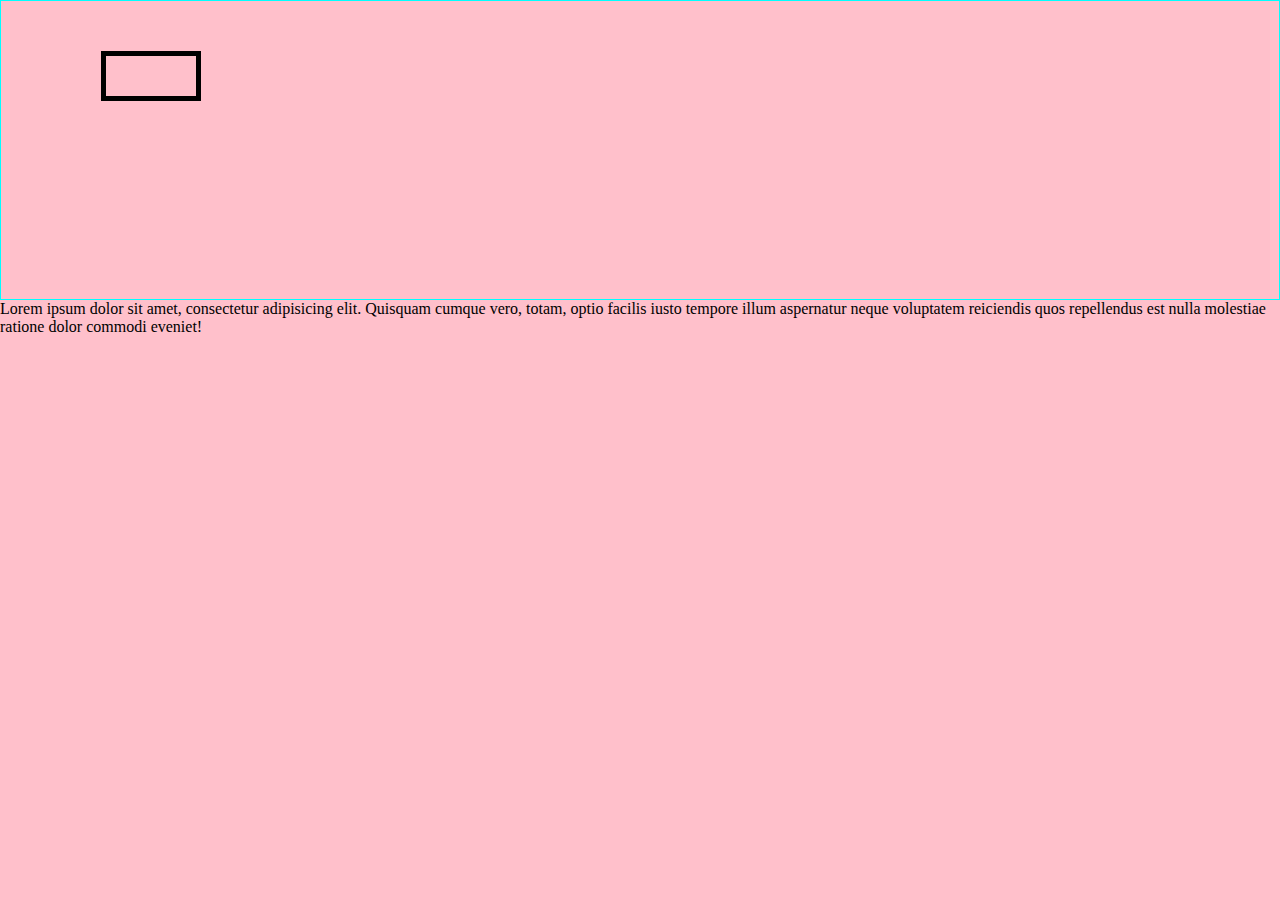
<file: landing_page/csspractice.html>
<!DOCTYPE html>
<html lang="en">
<head>
    <meta charset="UTF-8">
    <meta http-equiv="X-UA-Compatible" content="IE=edge">
    <meta name="viewport" content="width=device-width, initial-scale=1.0">
    <title>css</title>
    <link rel="stylesheet" href="styleone.css">
</head>
<body>
    <div id="container">
        <div id="child"></div>
    </div>
    
    <div id="three">
        <p>Lorem ipsum dolor sit amet, consectetur adipisicing elit. Quisquam cumque vero, totam, optio facilis iusto tempore illum aspernatur neque voluptatem reiciendis quos repellendus est nulla molestiae ratione dolor commodi eveniet!</p>
    </div>
</body>
</html>
</file>
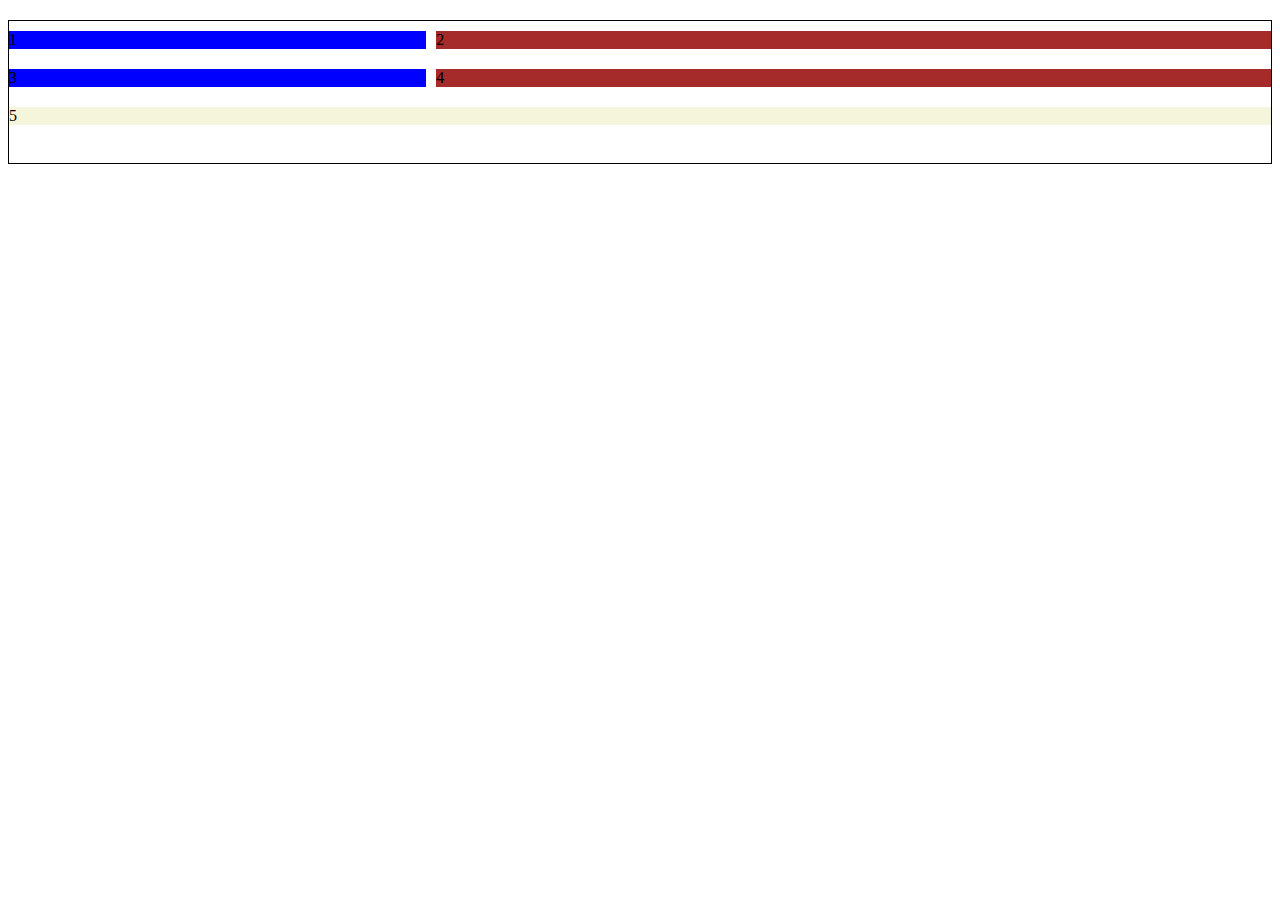
<file: landing_page/grid.html>
<!DOCTYPE html>
<html lang="en">
<head>
    <meta charset="UTF-8">
    <meta http-equiv="X-UA-Compatible" content="IE=edge">
    <meta name="viewport" content="width=device-width, initial-scale=1.0">
    <title>Document</title>
    <link rel="stylesheet" href="gridstyle.css">
</head>
<body>
    <div id="container">
        <div id= "child1" class="child">1</div>
        <div  id= "child2" class="child">2</div>
        <div id= "child3"  class="child">3</div>
        <div id= "child4" class="child">4</div>
        <div id= "child5" class="child">5</div>

    </div>
</body>
</html>
</file>
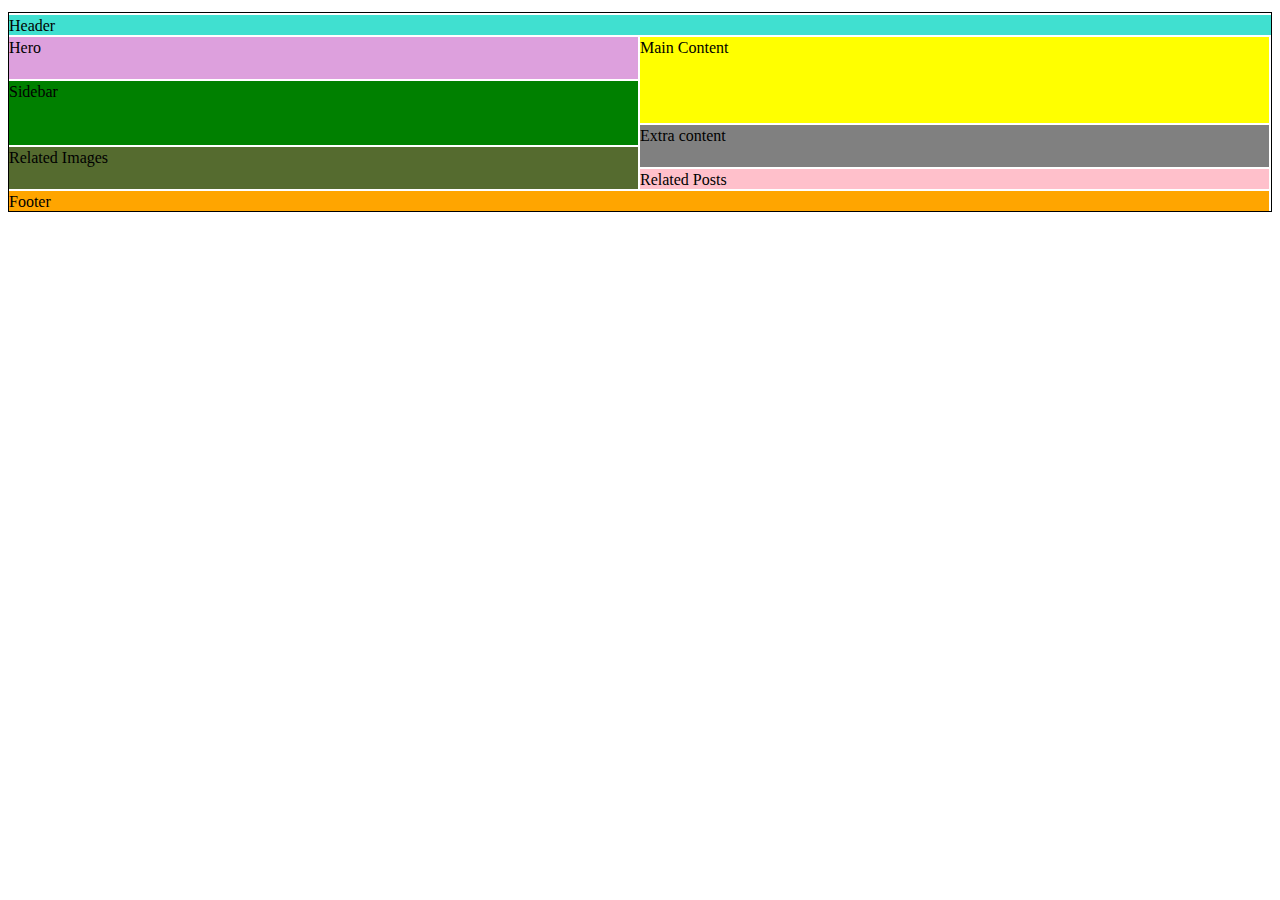
<file: landing_page/gridexercise2.html>
<!DOCTYPE html>
<html lang="en">
<head>
    <meta charset="UTF-8">
    <meta http-equiv="X-UA-Compatible" content="IE=edge">
    <meta name="viewport" content="width=device-width, initial-scale=1.0">
    <title>Document</title>
    <link rel="stylesheet" href="grid2style.css">
</head>
<body>
    <div id="container">
        <div id= "child1" class="child">Header</div>
        <div id= "child2" class="child">Hero</div>
        <div id= "child3"  class="child">Main Content</div>
        <div id= "child4" class="child">Sidebar</div>
        <div id= "child5" class="child">Extra content</div>
        <div id= "child6" class="child">Related Images</div>
        <div id= "child7" class="child">Related Posts</div>
        <div id= "child8" class="child">Footer</div>

    </div>
</body>
</html>
</file>
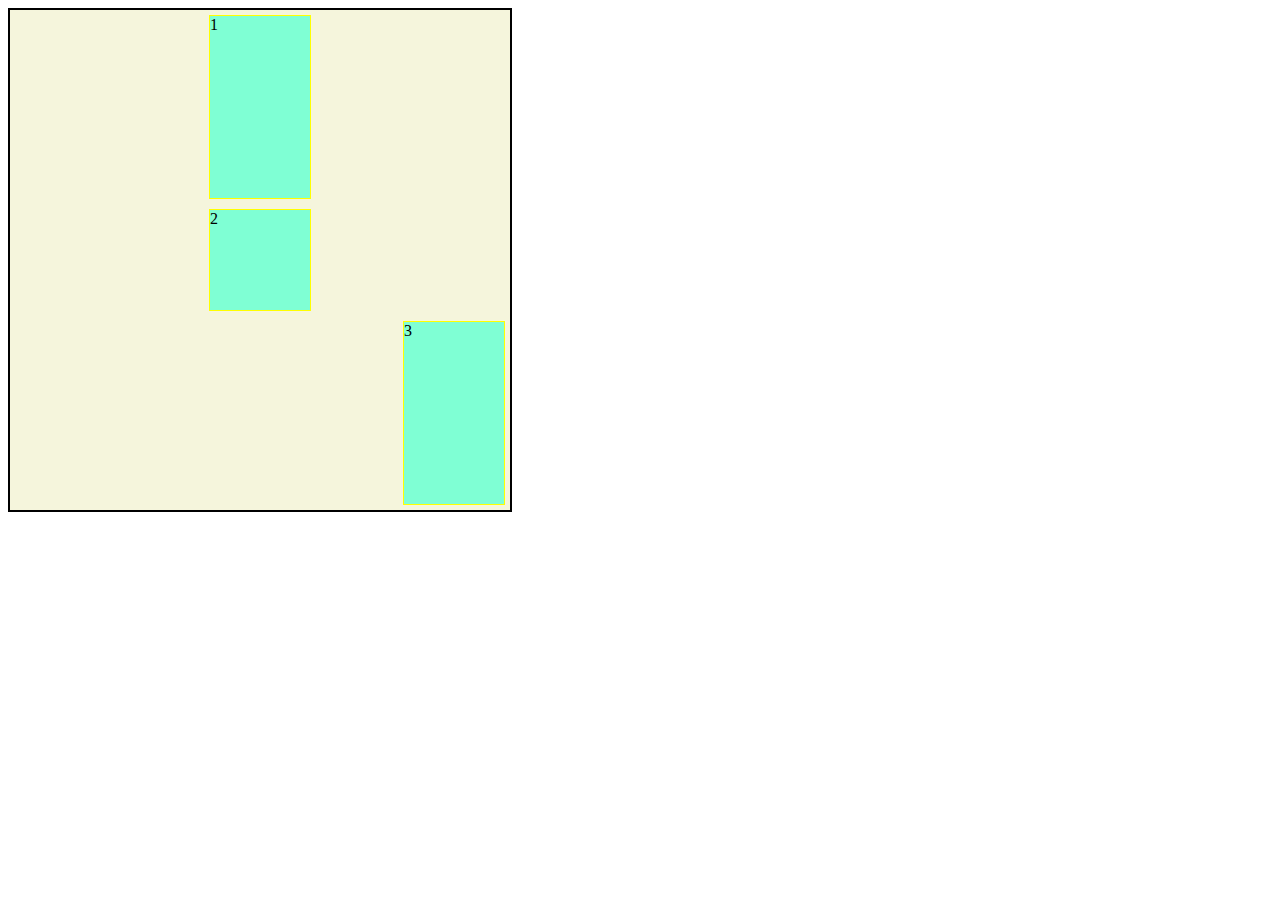
<file: landing_page/index2.html>
<!DOCTYPE html>
<html lang="en">
<head>
    <meta charset="UTF-8">
    <meta http-equiv="X-UA-Compatible" content="IE=edge">
    <meta name="viewport" content="width=device-width, initial-scale=1.0">
    <title>Document</title>
    <link rel="stylesheet" href="style2.css">
</head>
<body>
    <div class="container">
        <div id="child1">1</div>
        <div id="child2">2</div>
        <div id="child3">3</div>

    </div>
    
</body>
</html>
</file>
<file: landing_page/styleone.css>
*{
    background-color: pink;
    margin: 0;
    padding:0;
    box-sizing: border-box;

}

#container{
    height: 300px;
    border: 1px solid aqua;
    position: relative;
    overflow: auto;

}

#child{
    width: 100px;
    height: 50px;
    border: 5px solid black;
    display: inline-block;
    position: absolute;
    top: 50px;
    left: 100px;
    bottom:0;
    right: 0;

}
#child:hover{
    background-color: darkolivegreen;
}
@media screen and (max-width:600px){
    #child{
        width: 20px;
        height: 20px;
        background-color: gold;

    }
    #container{
        flex-direction: column;
        align-items: center;
    }
}
</file>
<file: landing_page/gridstyle.css>
*{
    margin-top: 10px;
}
#container{
    display:grid;
    border:1px solid black;
    /* this is for width */
    grid-template-columns: 1fr 2fr; 
    /* this is for height */
    grid-template-rows: repeat(4, 1fr);
    /* grid-column-gap: 10px;
    grid-row-gap:10px; */
    grid-gap: 10px;
}

#child1, #child3{
    background-color: blue;
    /* grid-column: 2 /span 3; */
}

#child2, #child4{
    background-color:brown;
    /* grid-row:1 /span 2; */
}

#child5{
    background-color: beige;
    grid-column: 1 /span 2;
}
</file>
<file: landing_page/grid2style.css>
*{
    padding-top: 2px;
}
#container{
    display:grid;
    border:1px solid black;
    /* this is for width */
    grid-template-columns: 1fr 1fr; 
    /* this is for height */
    grid-template-rows: repeat(9, 1fr);
    /* grid-column-gap: 10px;
    grid-row-gap:10px; */
    grid-gap: 2px;
}

#child1{
    background-color: turquoise;
    grid-column: 1 /span 3; 
}

#child2{
    background-color:plum;
    grid-row:2 /span 2;
}

#child3{
    background-color: yellow;
    grid-row: 2 /span 4;
}

#child4{
    background-color:green;
    grid-row: 4 /span 3;
}
#child5{
    background-color: gray;
    grid-row: 6 /span 2;
}
#child6{
    background-color:darkolivegreen;
    grid-row: 7 /span 2;
}
#child7{
    background-color: pink;
    grid-row: 8 /span 1; 
}
#child8{
    background-color: orange;
    grid-column: 1 /span 2;
}
</file>
<file: landing_page/style2.css>
.container{
    background-color: beige;
    border: 2px solid black;
    width:500px;
    height:500px;
    display: flex;
    flex-direction: column;
    justify-content: center;
    /* align-items: baseline; */
    align-content: space-between;
}
#child1{
    width: 100px;
    height: 100px;
    background-color: aquamarine;
    border: 1px solid yellow;
    flex: 1; 
    align-self: center;
    margin: 5px;
}

#child2{
    align-self: center;
    width: 100px;
    height: 100px;
    background-color: aquamarine;
    border: 1px solid yellow;
    margin: 5px;
}

#child3{
    width: 100px;
    height: 100px;
    background-color: aquamarine;
    border: 1px solid yellow;
    align-self: flex-end;
    justify-content: center;
    flex:1;
    margin: 5px;

}
</file>
